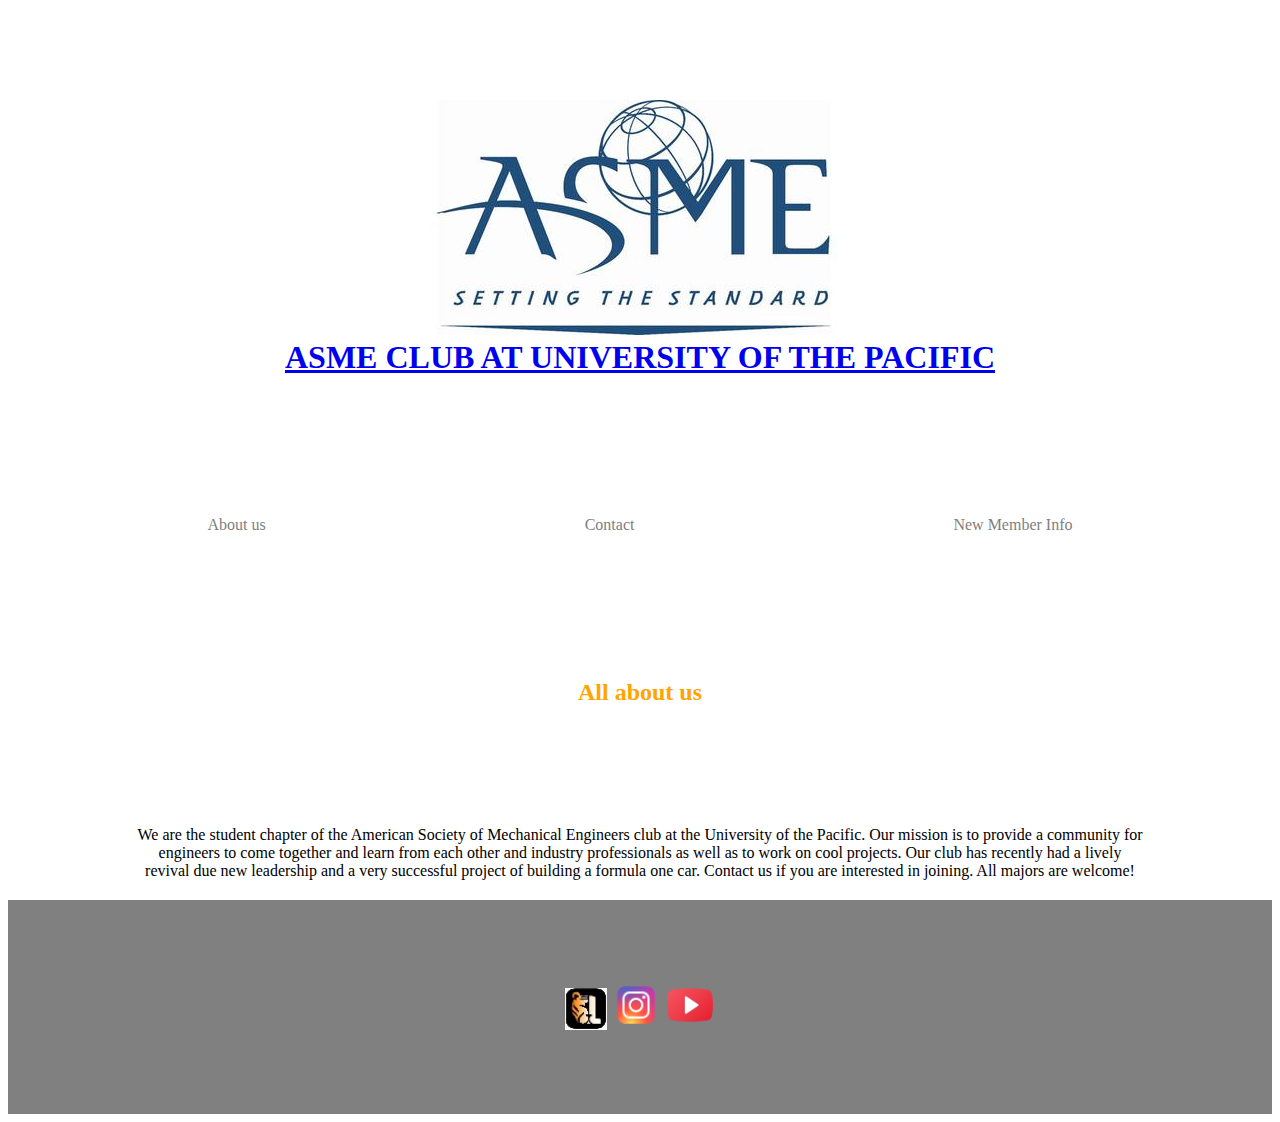
<file: about.html>
﻿<!DOCTYPE html>
<html>
  <head>
    <meta charset="utf-8" />
    <title>Page Title</title>
    <link href="styles.css" rel="stylesheet" />
  </head>
  <body>
    <header>
      <a target="_blank" href="index.html"><img src="images/Logo_of_the_ASME.jpg"></a>
      <h1 style="text-decoration: none;">
        <strong
          ><a href="index.html"
            >ASME CLUB AT UNIVERSITY OF THE PACIFIC</a
          ></strong
        >
      </h1>
    </header>
    <main>
      <!--class for nav bar-->
      <div class="nav">
        <!--class for each nav bar component-->
        <div class="nav-wrapper">
          <!--class for nav links-->
          <div class="nav-link-wrapper">
            <a href="about.html">About us</a>
          </div>
          <div class="nav-link-wrapper">
            <a href="contact.html">Contact</a>
          </div>
          <div class="nav-link-wrapper">
            <a href="new-member.html">New Member Info</a>
          </div>
        </div>
      </div>
      <div class="about-header">
        <h2>All about us</h2>
      </div>
      <p>
        We are the student chapter of the American Society of Mechanical
        Engineers club at the University of the Pacific. Our mission is to
        provide a community for engineers to come together and learn from each
        other and industry professionals as well as to work on cool projects.
        Our club has recently had a lively revival due new leadership and a very
        successful project of building a formula one car. Contact us if you are
        interested in joining. All majors are welcome!
      </p>
    </main>
    <div class="footer">
      <!--links on pictures to click for social media and such-->
      <a target="_blank" href="https://pacific.presence.io/organization/american-society-of-mechanical-engineers"
        ><img src="images/Pacific.jpg" alt="logo for pacific presence" style="width: 42px; height: 42px;"
      /></a>
      <a target="_blank" href="https://www.instagram.com/asme_uop/?hl=en"><img src="images/instagram.png" alt="logo for instagram" style="width: 50px; height: 50px;"></a>
      <a target="_blank" href="https://www.youtube.com/channel/UCL9h1Lb8lJJjfLdnCe2H9_w?app=desktop"><img src="images/youtube-play.png" alt="logo for youtube" style="width: 50px; height: 50px;"></a>
    </footer>
  </body>
</html>
</file>
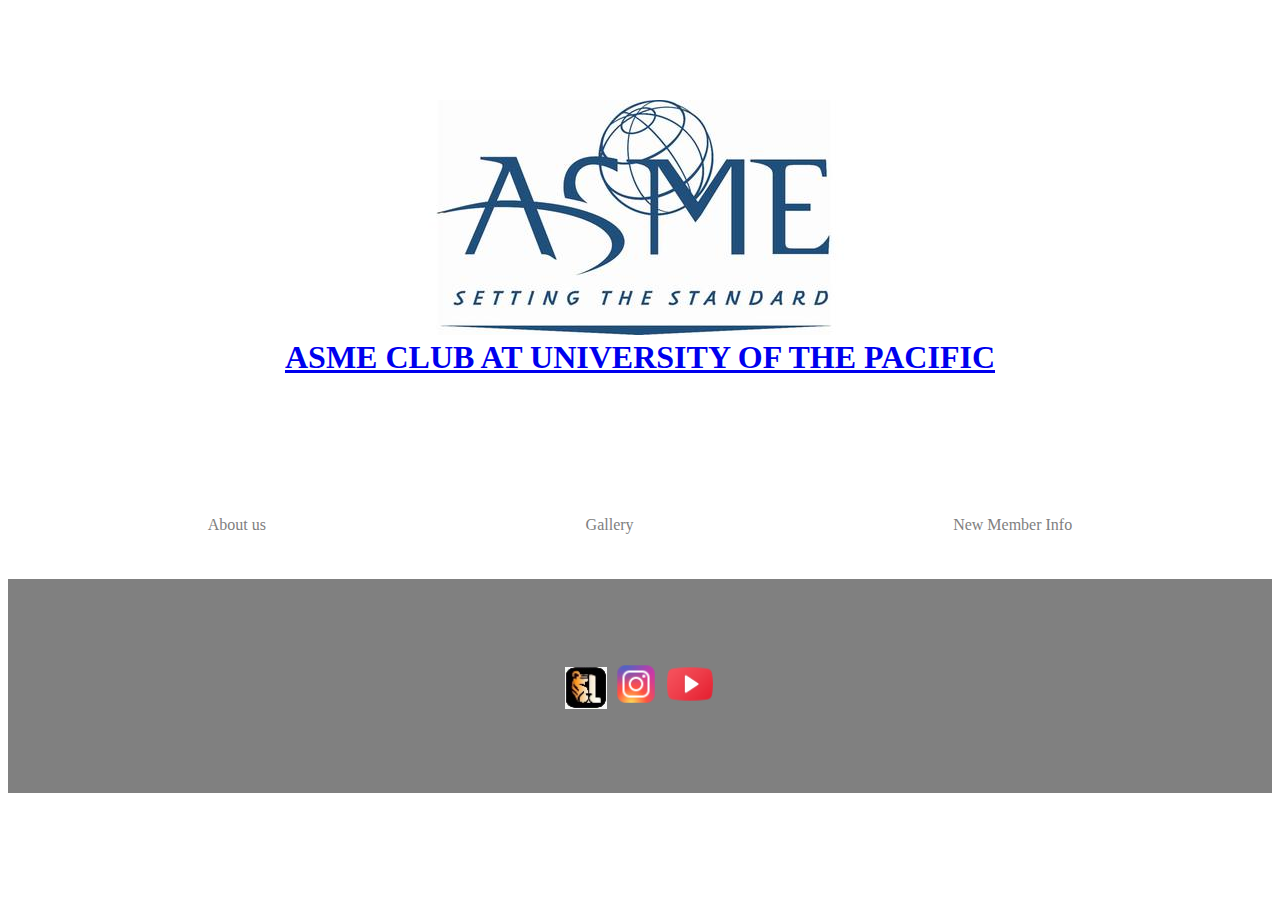
<file: gallery.html>
<!DOCTYPE html>
<html>
  <head>
    <meta charset="utf-8" />
    <title>Page Title</title>
    <link href="styles.css" rel="stylesheet" />
  </head>
  <body>
    <header>
      <a target="_blank" href="index.html"><img src="images/Logo_of_the_ASME.jpg"></a>
      <h1 >
        <strong
          ><a href="index.html"
            >ASME CLUB AT UNIVERSITY OF THE PACIFIC</a
          ></strong
        >
      </h1>
    </header>
    <main>
      <!--class for nav bar-->
      <div class="nav">
        <!--class for each nav bar component-->
        <div class="nav-wrapper">
          <!--class for nav links-->
          <div class="nav-link-wrapper">
            <a href="about.html">About us</a>
          </div>
          <div class="nav-link-wrapper">
            <a href="gallery.html">Gallery</a>
          </div>
          <div class="nav-link-wrapper">
            <a href="new-member.html">New Member Info</a>
          </div>
        </div>
      </div>
      
    </div>
    </main>
    <div class="footer">
      <!--links on pictures to click for social media and such-->
      <a target="_blank" href="https://pacific.presence.io/organization/american-society-of-mechanical-engineers"
        ><img src="images/Pacific.jpg" alt="logo for pacific presence" style="width: 42px; height: 42px;"
      /></a>
      <a target="_blank" href="https://www.instagram.com/asme_uop/?hl=en"><img src="images/instagram.png" alt="logo for instagram" style="width: 50px; height: 50px;"></a>
      <a target="_blank" href="https://www.youtube.com/channel/UCL9h1Lb8lJJjfLdnCe2H9_w?app=desktop"><img src="images/youtube-play.png" alt="logo for youtube" style="width: 50px; height: 50px;"></a>
    </footer>
  </body>
</html>
</file>
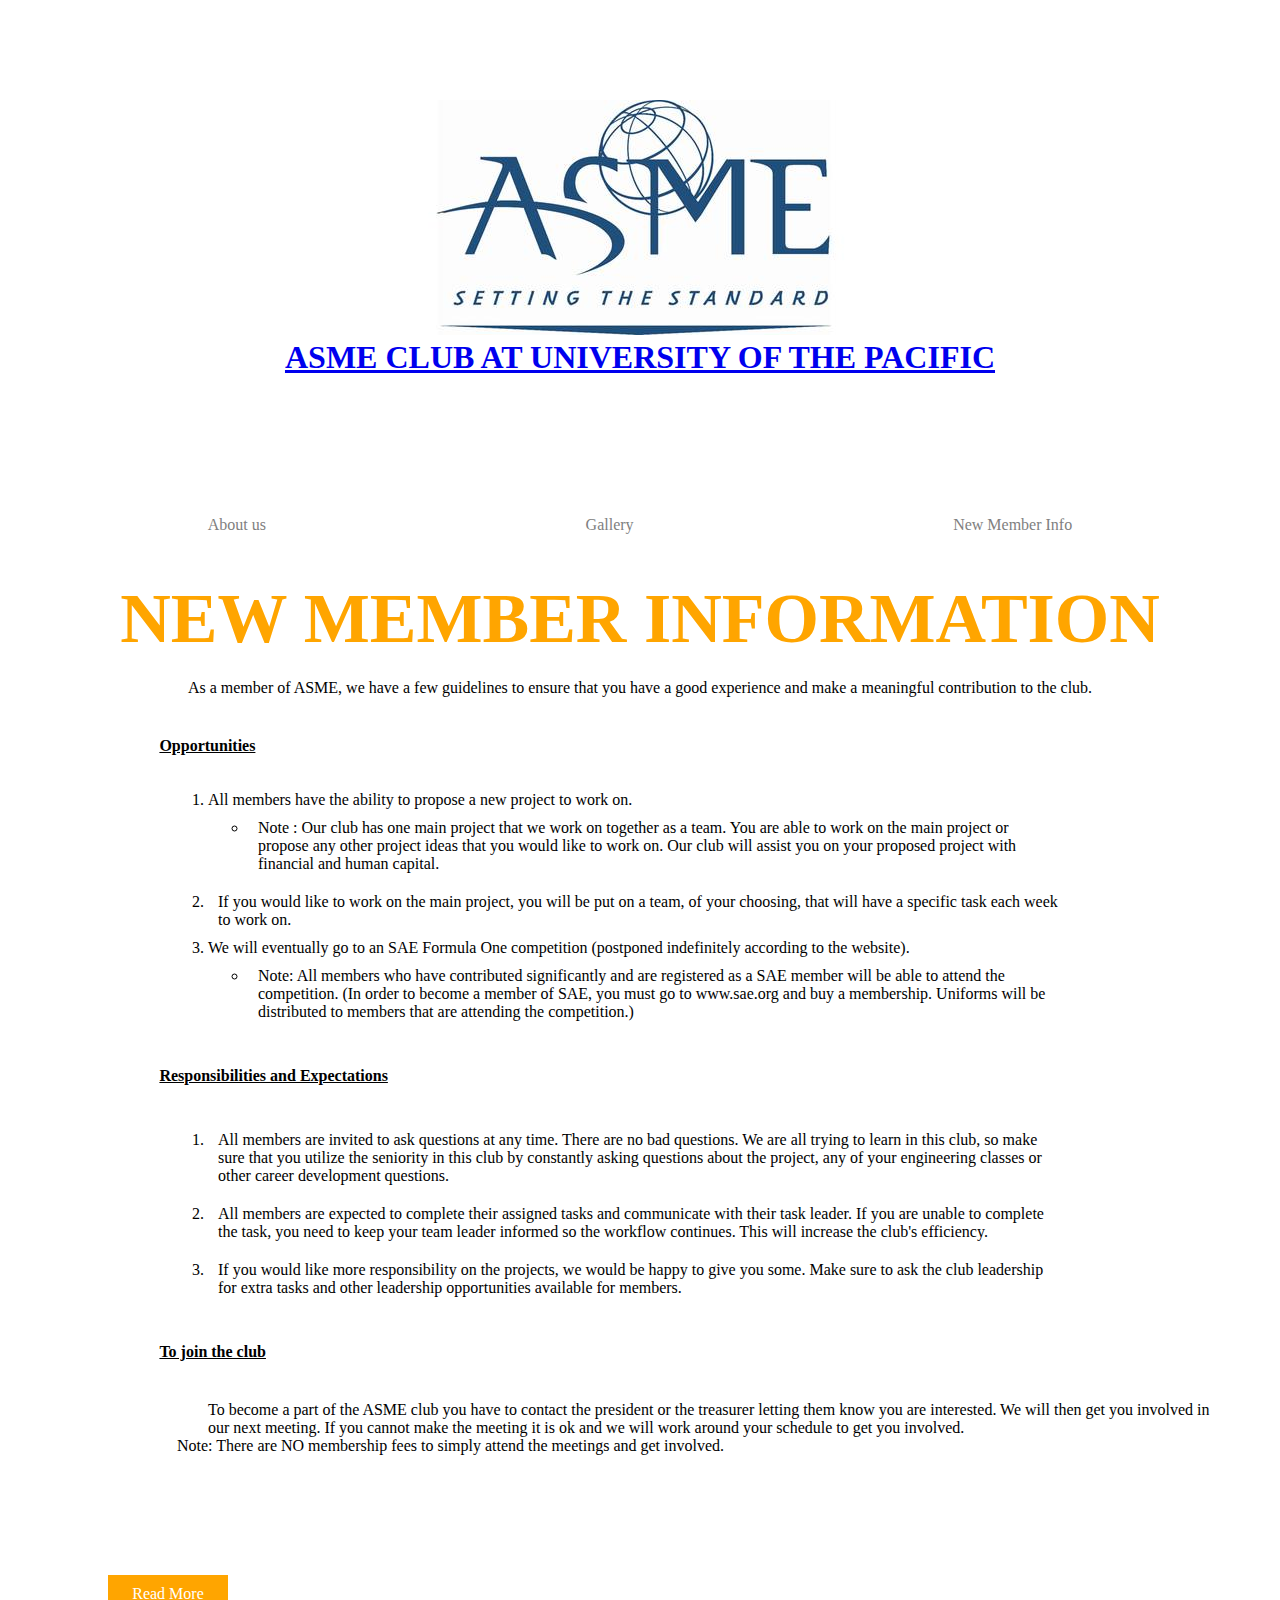
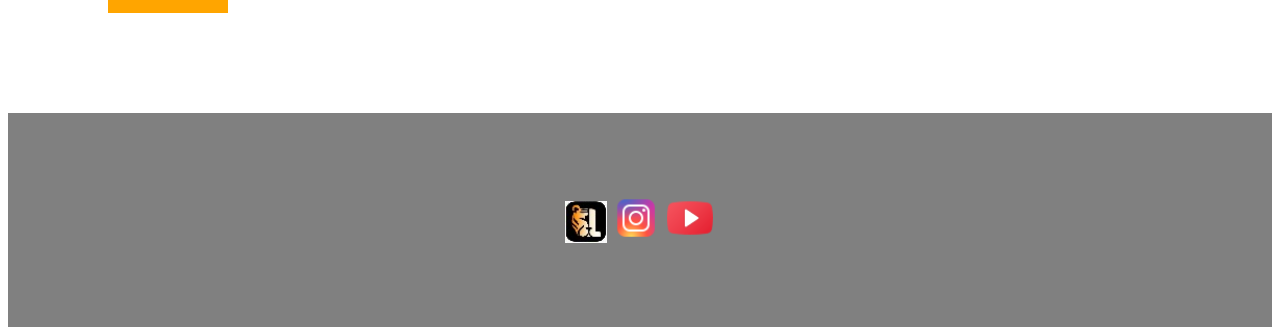
<file: new-member.html>
<!DOCTYPE html>
<html>
  <head>
    <meta charset="utf-8" />
    <title>ASME</title>
    <link href="styles.css" rel="stylesheet" />
  </head>
  <body>
    <header>
      <a target="_blank" href="index.html"><img src="images/Logo_of_the_ASME.jpg"></a>
      <h1>
        <strong
          ><a href="index.html"
            >ASME CLUB AT UNIVERSITY OF THE PACIFIC</a
          ></strong
        >
      </h1>
    </header>
    <main>
      <!--class for nav bar-->
      <div class="nav">
        <!--class for each nav bar component-->
        <div class="nav-wrapper">
          <!--class for nav links-->
          <div class="nav-link-wrapper">
            <a href="about.html">About us</a>
          </div>
          <div class="nav-link-wrapper">
            <a href="gallery.html">Gallery</a>
          </div>
          <div class="nav-link-wrapper">
            <a href="new-member.html">New Member Info</a>
          </div>
        </div>
      </div>
      <h1 style="font-size: 70px;">NEW MEMBER INFORMATION</h1>
      <p>As a member of ASME, we have a few guidelines to ensure that you have a good experience and make a meaningful contribution to the club.</p>
      <p style="text-align: left; padding-left: 70px;"><u><strong>Opportunities</strong></u></p>
      <ol style="padding-left: 200px; padding-right: 200px;">
        <li>All members have the ability to propose a new project to work on. 
          <ul>
            <li style="padding: 10px;">Note : Our club has one main project that we work on together as a team. You are able to work on the main project or propose any other project ideas that you would like to work on. Our club will assist you on your proposed project with financial and human capital. </li>
          </ul>
        </li>
        <li style="padding: 10px;">If you would like to work on the main project, you will be put on a team, of your choosing, that will have a specific task each week to work on.</li>
        <li>We will eventually go to an SAE Formula One competition (postponed indefinitely according to the website).
          <ul>
            <li style="padding: 10px;">Note: All members who have contributed significantly and are registered as a SAE member will be able to attend the competition. (In order to become a member of SAE, you must go to www.sae.org and buy a membership. Uniforms will be distributed to members that are attending the competition.)
            </li>
          </ul>
        </li>
      </ol>
      <p style="text-align: left; padding-left: 70px;"><u><strong>Responsibilities and Expectations</strong></u></p>
      <ol style="padding-left: 200px; padding-right: 200px;">
        <li style="padding: 10px;">All members are invited to ask questions at any time. There are no bad questions. We are all trying to learn in this club, so make sure that you utilize the seniority in this club by constantly asking questions about the project, any of your engineering classes or other career development questions.</li>
        <li style="padding: 10px;">All members are expected to complete their assigned tasks and communicate with their task leader. If you are unable to complete the task, you need to keep your team leader informed so the workflow continues. This will increase the club's efficiency.</li>
        <li style="padding: 10px;">If you would like more responsibility on the projects, we would be happy to give you some. Make sure to ask the club leadership for extra tasks and other leadership opportunities available for members.</li>
      </ol>
      <p style="text-align: left; padding-left: 70px;"><u><strong>To join the club</strong></u></p>
      <p style="text-align: left; padding-left: 200px; padding-right: 200px; padding-bottom: 0;">To become a part of the ASME club you have to contact the president or the treasurer letting them know you are interested. We will then get you involved in our next meeting. If you cannot make the meeting it is ok and we will work around your schedule to get you involved. </p>
      <p style="text-align: left; padding-left:105px; padding-top: 0;">Note: There are NO membership fees to simply attend the meetings and get involved.</p>
      <div class="pdf">
        <div class="read">
          <a href="https://aeed70fd-edaf-4534-899b-a43fc90ab58e.filesusr.com/ugd/e0f57e_03722eaa78ee4690998df20c72c62484.pdf">Read More</a>
        </div>
      </div>
    </main>
    <div class="footer">
      <!--links on pictures to click for social media and such-->
      <a target="_blank" href="https://pacific.presence.io/organization/american-society-of-mechanical-engineers"
        ><img src="images/Pacific.jpg" alt="logo for pacific presence" style="width: 42px; height: 42px;"
      /></a>
      <a target="_blank" href="https://www.instagram.com/asme_uop/?hl=en"><img src="images/instagram.png" alt="logo for instagram" style="width: 50px; height: 50px;"></a>
      <a target="_blank" href="https://www.youtube.com/channel/UCL9h1Lb8lJJjfLdnCe2H9_w?app=desktop"><img src="images/youtube-play.png" alt="logo for youtube" style="width: 50px; height: 50px;"></a>
    </footer>
  </body>
</html>
</file>
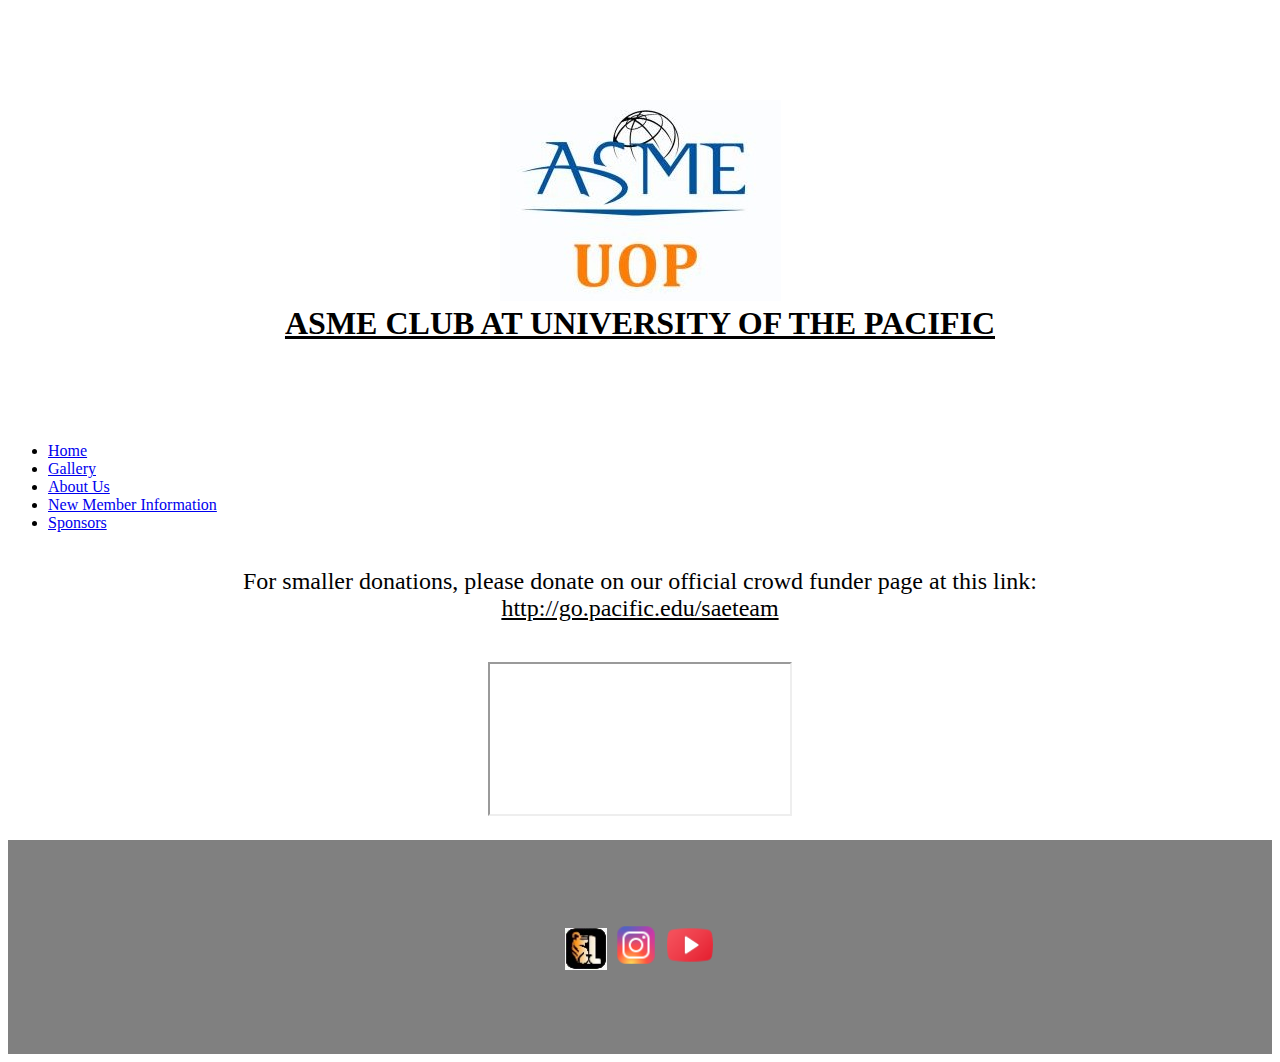
<file: sponsors.html>
<!DOCTYPE html>
<html>
  <head>
    <meta charset="utf-8" />
    <title>ASME</title>
    <link href="styles.css" rel="stylesheet" />
  </head>
  <body>
    <header>
      <a target="_blank" href="index.html"><img src="images/asme_profile_photo_3_3t.jpg" style="margin-top: 0 auto;"></a>
      <h1 >
        <strong
          ><a style="color: black" href="index.html"
            >ASME CLUB AT UNIVERSITY OF THE PACIFIC</a
          ></strong
        >
      </h1>
    </header>
    <main>
      <!--class for nav bar-->
      <div class="nav-bar">
        <ul class="nav-bar-wrapper">
          <li><a href="index.html">Home</a></li>
          <li><a href="gallery.html">Gallery</a></li>
          <li><a href="about.html">About Us</a></li>
          <li><a href="new-member.html">New Member Information</a></li>
          <li><a href="sponsors.html">Sponsors</a></li>
        </ul>
      </div>
      <p style="font-size: 150%;">For smaller donations, please donate on our official crowd funder page at this link: <a href="http://go.pacific.edu/saeteam" style="color: black;">http://go.pacific.edu/saeteam</a></p>
      <p>
        <iframe id="sponsorship" src="https://wixlabs-pdf-dev.appspot.com/index?instance=l2000F6SzzRPhAV0UxXXjdQMIiQZjv2106eJBB-wbTU.[base64]&pageId=tlk6p&compId=comp-khcqei4s&viewerCompId=comp-khcqei4s&siteRevision=357&viewMode=site&deviceType=desktop&locale=en&commonConfig=%7B%22brand%22%3A%22wix%22%2C%22bsi%22%3A%22160ef830-8a69-45cb-a0b4-56a15632683a%7C7%22%2C%22BSI%22%3A%22160ef830-8a69-45cb-a0b4-56a15632683a%7C7%22%7D&tz=America%2FLos_Angeles&vsi=fd898253-d46d-40b4-9b01-c6e25e2f18e3&currency=USD&currentCurrency=USD&width=980&height=1414"></iframe>
      </p>
    </div>
    </main>
    <div class="footer">
      <!--links on pictures to click for social media and such-->
      <a target="_blank" href="https://pacific.presence.io/organization/american-society-of-mechanical-engineers"
        ><img src="images/Pacific.jpg" alt="logo for pacific presence" style="width: 42px; height: 42px;"
      /></a>
      <a target="_blank" href="https://www.instagram.com/asme_uop/?hl=en"><img src="images/instagram.png" alt="logo for instagram" style="width: 50px; height: 50px;"></a>
      <a target="_blank" href="https://www.youtube.com/channel/UCL9h1Lb8lJJjfLdnCe2H9_w?app=desktop"><img src="images/youtube-play.png" alt="logo for youtube" style="width: 50px; height: 50px;"></a>
    </footer>
  </body>
</html>
</file>
<file: styles.css>
/*Master styles*/
header {
  color: orange;
  text-align: center;
  margin: 100px auto;
}
.container {
  display: grid;
  grid-template-columns: 1fr;
}

.about-header {
  color: orange;
  text-align: center;
  margin: 100px auto;
}
.footer {
  text-align: center;
  bottom: 0;
  padding-top: 80px;
  padding-bottom: 80px;
  background-color: gray;
}

.box {
  margin-bottom: 100px;
}

h1 {
  color: orange;
  text-align: center;
  margin: 0 auto;
}
h2 {
  color: orange;
  text-align: center;
  margin: 0 auto;
}
p {
  margin: 0 auto;
  text-align: center;
  width: 80%;
  padding: 20px;
}
/*Nav styles*/
.nav {
  padding: 40px;
}
.nav-wrapper {
  display: flex;
}

.nav > .nav-wrapper > div {
  text-decoration: none;
  margin: 0 auto;
}

.nav-link-wrapper {
  height: 22px;
  border-bottom: 1px solid transparent;
  transition: border-bottom 0.5s;
}

.nav-link-wrapper a {
  color: gray;
  text-decoration: none;
  transition: color 0.5s;
}

.nav-link-wrapper:hover {
  border-bottom: 1px solid black;
}

.nav-link-wrapper a:hover {
  color: black;
}
/*Read More button*/
.pdf {
  margin: 100px;
  text-align: center;
  background-color: orange;
  width: 100px;
  padding: 10px;
}
.read a {
  color: white;
  text-decoration: none;
  transition: color 0.5s;
}
.read a:hover {
  color: black;
}
/*slide animation*/
.slide {
  height: 100vh;
  position: relative;
}
.image-slideshow {
  width: 100%;
  height: 100%;
  object-fit: cover;
  display: none;
}
/*.image-slideshow:first-child {
  display: block;
}*/

/*body {
  background-image: url(images/Tiger.jpg);
}

ul {
  list-style-type: none;
  display: flex;
  margin: 0;
  padding: 0;
  border: 3px solid black;
}
*/
</file>
